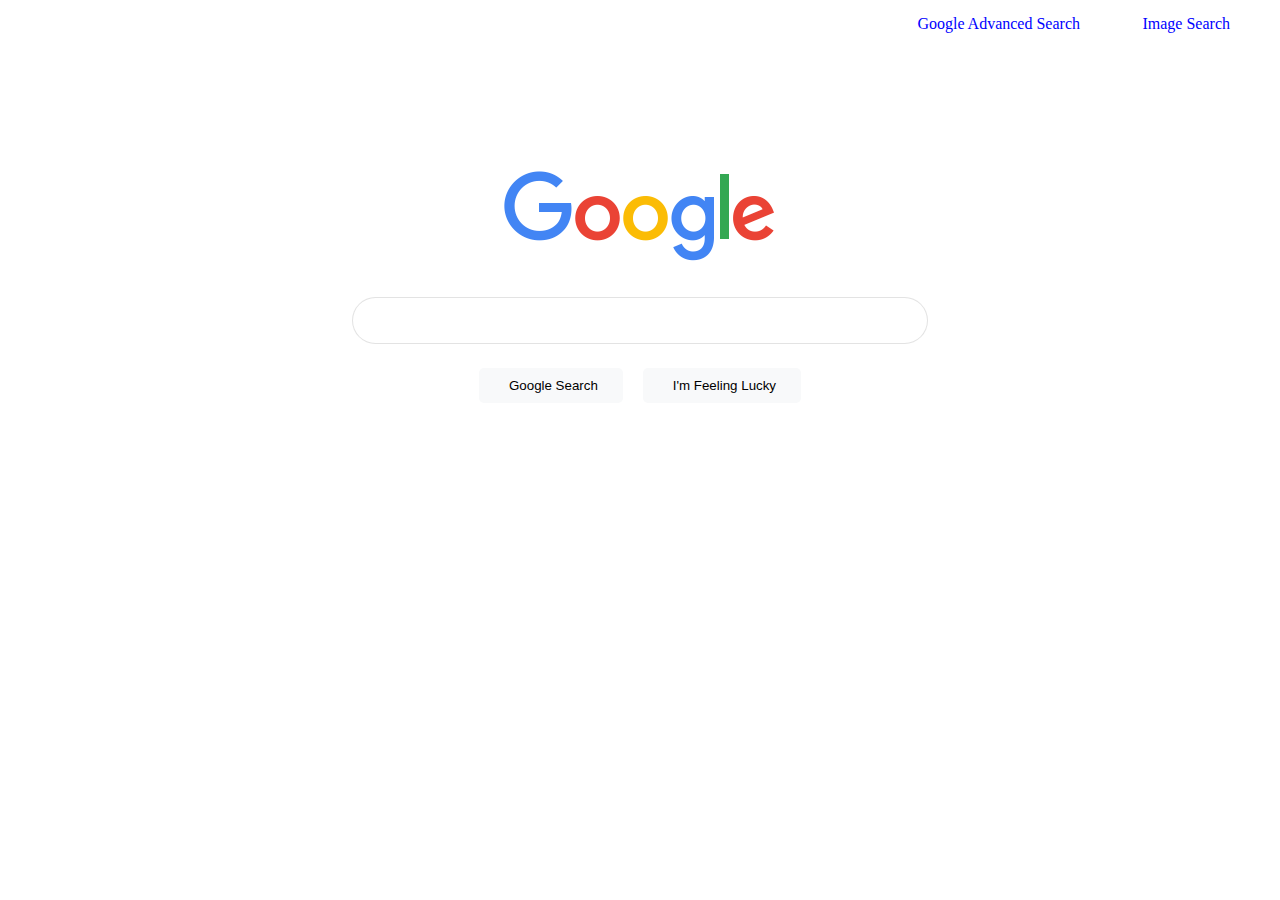
<file: index.html>
<!DOCTYPE html>
<html lang="en">
    <head>
        <title>Search</title>
        <link rel="stylesheet" href="style.css">
        <style>
            
            
        </style>
    </head>
    <body>
        <a href="imageSearch.html">Image Search</a>
        <a id = "link" href="advancedSearch.html">Google Advanced Search </a>
        <img id = "try"src="google.png" alt="Google" >

        <form action="https://www.google.com/search">
            <input id = "input" type="text" name="q"><br>
            <input id ="button" type="submit" value="Google Search">
            <input id = "button" type="submit" value="I'm Feeling Lucky" name="btnI" data-ved="0ahUKEwiNm6S0jYLrAhXslnIEHYv2B30QnRsIDg">
        </form>
        
        
    </body>
</html>
</file>
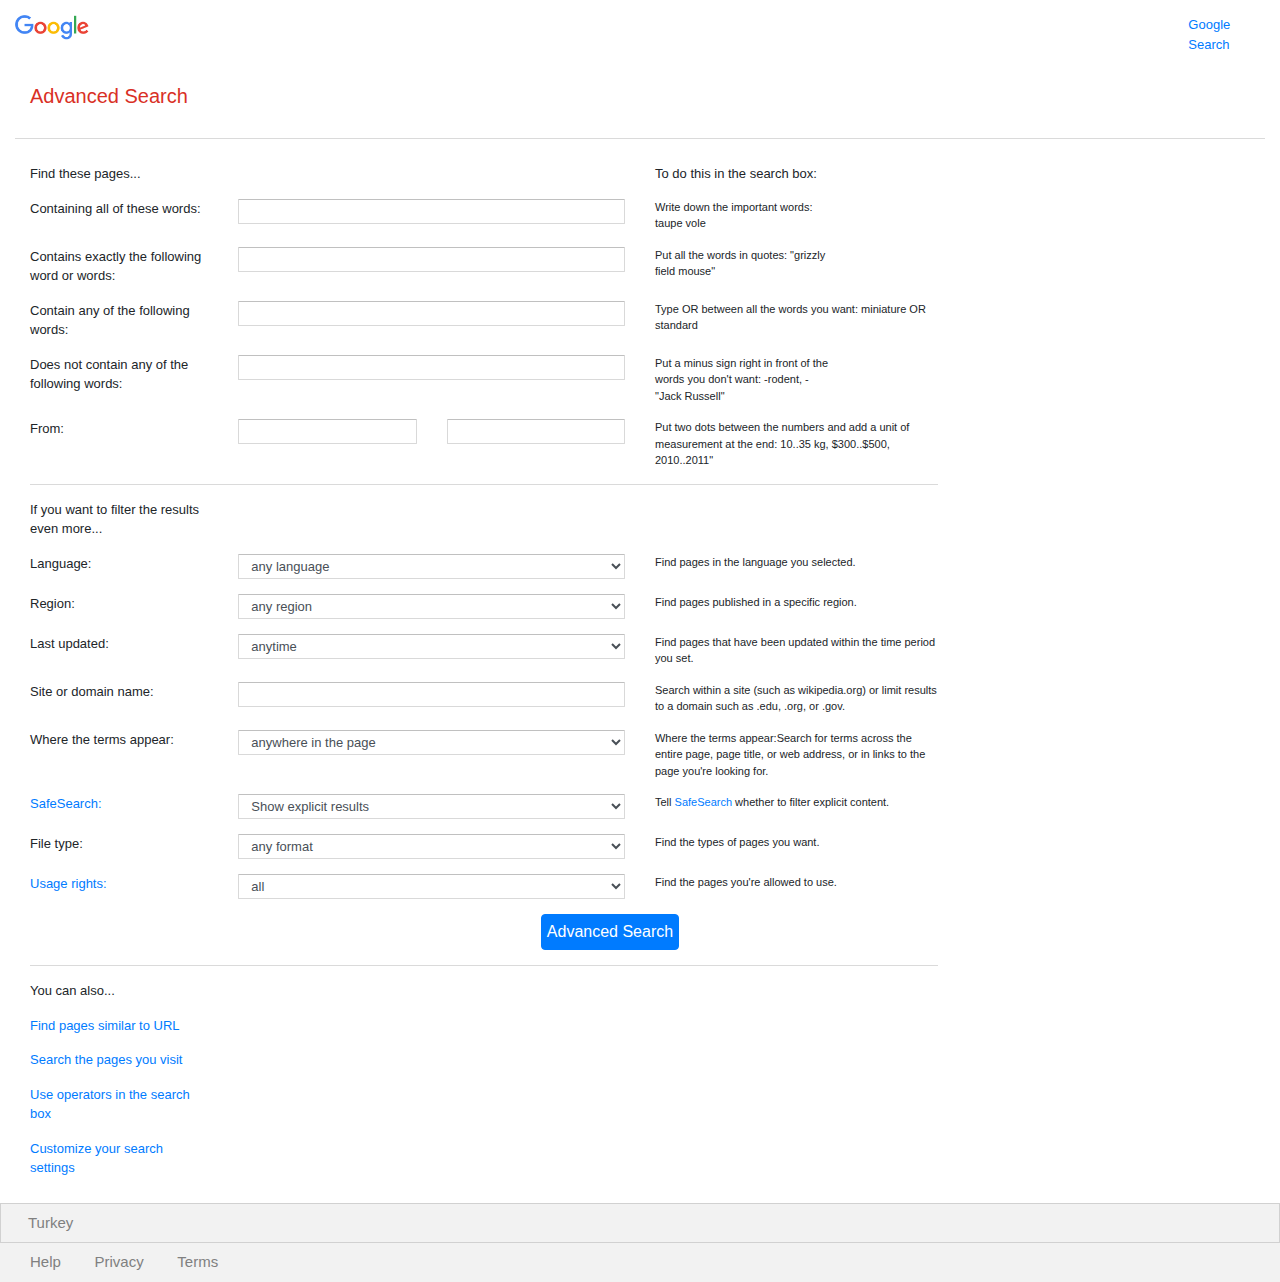
<file: advancedSearch.html>
<!DOCTYPE html>
<html lang="en">
    <head>
        <title>Advanced Search</title>
        <link rel="stylesheet" href="https://stackpath.bootstrapcdn.com/bootstrap/4.5.2/css/bootstrap.min.css">
        <style>
            ad{
                position: absolute;
                top: 15px;
                right: 50px;
                color: blue;
                text-decoration: none;
            }
            ad:hover{
                text-decoration: underline;
            }
            
            #title{
                color: #d93025 ; 
                font-size: 20px;
                font-weight: inherit;
                font-style: inherit;
                margin: 15px;

            }
            #den{
                height:25px;
                font-weight: inherit;
                font-style: inherit;
            }
            .line{
                border-bottom: 1px solid rgba(128, 128, 128, 0.293);
            }
            
            .form-control{
                border-radius: 1px;
                border: 1px solid #d9d9d9;
                border-top: 1px solid #c0c0c0;
                font-size: 13px;
                height: 25px;
                padding: 1px 8px;
                width: 100%;
            }
            body {
                font-family: arial,sans-serif;
                font-size: 13px;
            }
            form{
                width: 100%;
                text-align: left;
                padding: 5px 15px;
                margin-top: 5px;
                
            }
            .row{
                margin-top: 15px; 
            }
            .btn{
                display: inline-block;
                font-weight: 400;
                text-align: center;
                vertical-align: middle;
                user-select: none;
                border: 1px solid transparent;
                font-size: 1rem;
                line-height: 1.5;
                color: #fff;
                background-color: #007bff;
                border-color: #007bff;
                padding: 5px;
                margin-left: -10px;
            }
            .btn:hover{
                color:white;
                background-color: #036cdd;
            }
            #tiny{
                font-size: 11px;
            }
            @media (max-width: 1050px){
                #tiny, #no{
                    display: none;
                }
            }
            .footer{
                color: gray;
                background-color: #f2f2f2;
                padding: 8px 27px;
                margin-top: 20px;
                font-size: 15px;
                border: 1px solid rgba(128, 128, 128, 0.293);

            }
            .footer-cont {
                background-color: #f2f2f2;
                padding: 8px 30px;
            }
            .footer-cont a{
                color: gray;
                padding-right: 30px;
                font-size: 15px;
            }

            .footer-cont a:hover{
                color: black;
                text-decoration: none;
            }
            p{
                margin: 0px;
            }

        </style>
    </head>
    <body>
        <div class="container-fluid">

            <div class="row">
                <div class="col-lg-6"><img id="den" src="google.png" alt="Google Images" ></div>
                <div class="col-lg-5"></div>
                <div class="col-lg-1"><a id = "ad" href="index.html">Google Search</a></div>
            </div>

            <div class="row">
                <div class="col-lg-12"><h2 id="title">Advanced Search</h2></div>
            </div>

            <div class="row">
                <div class="col-lg-12"><p class="line"></p></div>
            </div>
            
           <form style="width: 100% ;"action="https://google.com/search" method="GET" name="f">
                <div class="row">
                    <div class="col-lg-2" >Find these pages...</div>
                    <div class="col-lg-4" id="empty"></div>
                    <div class="col-lg-2"id="no">To do this in the search box:</div>
                    <div class="col-lg-4"></div>
                </div>

                <div class="row">
                    <div class="col-lg-2">Containing all of these words:</div>
                    <div class="col-lg-4" ><input type="text"class="form-control" name="as_q"></div>
                    <div class="col-lg-2" id="tiny"> Write down the important words: taupe vole</div>
                    <div class="col-lg-4"></div>
                </div>

                <div class="row">
                    <div class="col-lg-2">Contains exactly the following word or words:</div>
                    <div class="col-lg-4" ><input class="form-control"type="text"  name="as_epq"></div>
                    <div class="col-lg-2" id="tiny">Put all the words in quotes: "grizzly field mouse" </div>
                    <div class="col-lg-4"></div>
                </div>

                <div class="row">
                    <div class="col-lg-2">Contain any of the following words:</div>
                    <div class="col-lg-4" ><input class="form-control"type="text" name="as_oq"></div>
                    <div class="col-lg-3" id="tiny">Type OR between all the words you want: miniature OR standard</div>
                    <div class="col-lg-3"></div>
                </div>

                <div class="row">
                    <div class="col-lg-2">Does not contain any of the following words:</div>
                    <div class="col-lg-4" ><input class="form-control"type="text" name="as_eq"></div>
                    <div class="col-lg-2"id="tiny">Put a minus sign right in front of the words you don't want: -rodent, -"Jack Russell"</div>
                    <div class="col-lg-4" ></div>
                </div>

                <div class="row">
                    <div class="col-lg-2">From:</div>
                    <div class="col-lg-2" ><input class="form-control" type="text"  name="as_nlo"></div>
                    <div class="col-lg-2"><input class="form-control" type="text"  name="as_nhi"></div>
                    <div class="col-lg-3" id="tiny">Put two dots between the numbers and add a unit of measurement at the end: 10..35 kg, $300..$500, 2010..2011"</div>
                    <div class="col-lg-3"></div>
                </div>

                <div class="row">
                    <div class="col-lg-9"><p class="line"></p></div>
                    <div class="col-lg-3"></div>
                </div>

                <div class="row">
                    <div class="col-lg-2">If you want to filter the results even more...</div>
                    <div class="col-lg-10"></div>  
                </div>

                <div class="row">
                    <div class="col-lg-2">Language:</div>
                    <div class="col-lg-4">
                        <select class="form-control form-control-sm" name="lr">
                            <option value>any language</option>
                            <option value="lang_af">Afrikaans</option>
                            <option value="lang_ar">Arabic</option>
                            <option value="lang_hy">Armenian</option>
                            <option value="lang_be">Belarusian</option>
                            <option value="lang_bg">Bulgarian</option>
                            <option value="lang_ca">Catalan</option>
                            <option value="lang_zh-CN">Chinese (Simplified)</option>
                            <option value="lang_zh-TW">Chinese (Traditional)</option>
                            <option value="lang_hr">Croatian</option>
                            <option value="lang_cs">Czech</option>
                            <option value="lang_da">Danish</option>
                            <option value="lang_nl">Dutch</option>
                            <option value="lang_en">English</option>
                            <option value="lang_eo">Esperanto</option>
                            <option value="lang_et">Estonian</option>
                            <option value="lang_fi">Finnish</option>
                            <option value="lang_fr">French</option>
                            <option value="lang_de">German</option>
                            <option value="lang_el">Greek</option>
                            <option value="lang_iw">Hebrew</option>
                            <option value="lang_hi">Hindi</option>
                            <option value="lang_hu">Hungarian</option>
                            <option value="lang_is">Icelandic</option>
                            <option value="lang_id">Indonesian</option>
                            <option value="lang_it">Italian</option>
                            <option value="lang_ja">Japanese</option>
                            <option value="lang_ko">Korean</option>
                            <option value="lang_lv">Latvian</option>
                            <option value="lang_lt">Lithuanian</option>
                            <option value="lang_no">Norwegian</option>
                            <option value="lang_fa">Persian</option>
                            <option value="lang_pl">Polish</option>
                            <option value="lang_pt">Portuguese</option>
                            <option value="lang_ro">Romanian</option>
                            <option value="lang_ru">Russian</option>
                            <option value="lang_sr">Serbian</option>
                            <option value="lang_sk">Slovak</option>
                            <option value="lang_sl">Slovenian</option>
                            <option value="lang_es">Spanish</option>
                            <option value="lang_sw">Swahili</option>
                            <option value="lang_sv">Swedish</option>
                            <option value="lang_th">Thai</option>
                            <option value="lang_tr">Turkish</option>
                            <option value="lang_uk">Ukrainian</option>
                            <option value="lang_vi">Vietnamese</option>
                        </select>
                      </div>
                      
                    <div class="col-lg-3" id="tiny">Find pages in the language you selected.</div>
                    <div class="col-lg-3"></div>
                    
                </div>

                <div class="row">
                    <div class="col-lg-2">Region:</div>
                    <div class="col-lg-4">
                        <select class="form-control form-control-sm" name="cr">
                            <option value>any region</option>
                            <option value="countryAF">Afghanistan</option>
                            <option value="countryAL">Albania</option>
                            <option value="countryDZ">Algeria</option>
                            <option value="countryAS">American Samoa</option>
                            <option value="countryAD">Andorra</option>
                            <option value="countryAO">Angola</option>
                            <option value="countryAI">Anguilla</option>
                            <option value="countryAQ">Antarctica</option>
                            <option value="countryAG">Antigua & Barbuda</option>
                            <option value="countryAR">Argentina</option>
                            <option value="countryAM">Armenia</option>
                            <option value="countryAW">Aruba</option>
                            <option value="countryAU">Australia</option>
                            <option value="countryAT">Austria</option>
                            <option value="countryAZ">Azerbaijan</option>
                            <option value="countryBS">Bahamas</option>
                            <option value="countryBH">Bahrain</option>
                            <option value="countryBD">Bangladesh</option>
                            <option value="countryBB">Barbados</option>
                            <option value="countryBY">Belarus</option>
                            <option value="countryBE">Belgium</option>
                            <option value="countryBZ">Belize</option>
                            <option value="countryBJ">Benin</option>
                            <option value="countryBM">Bermuda</option>
                            <option value="countryBT">Bhutan</option>
                            <option value="countryBO">Bolivia</option>
                            <option value="countryBA">Bosnia & Herzegovina</option>
                            <option value="countryBW">Botswana</option>
                            <option value="countryBV">Bouvet Island</option>
                            <option value="countryBR">Brazil</option>
                            <option value="countryIO">British Indian Ocean Territory</option>
                            <option value="countryVG">British Virgin Islands</option>
                            <option value="countryBN">Brunei</option>
                            <option value="countryBG">Bulgaria</option>
                            <option value="countryBF">Burkina Faso</option>
                            <option value="countryBI">Burundi</option>
                            <option value="countryKH">Cambodia</option>
                            <option value="countryCM">Cameroon</option>
                            <option value="countryCA">Canada</option>
                            <option value="countryCV">Cape Verde</option>
                            <option value="countryKY">Cayman Islands</option>
                            <option value="countryCF">Central African Republic</option>
                            <option value="countryTD">Chad</option>
                            <option value="countryCL">Chile</option>
                            <option value="countryCN">China</option>
                            <option value="countryCX">Christmas Island</option>
                            <option value="countryCC">Cocos (Keeling) Islands</option>
                            <option value="countryCO">Colombia</option>
                            <option value="countryKM">Comoros</option>
                            <option value="countryCG">Congo - Brazzaville</option>
                            <option value="countryCD">Congo - Kinshasa</option>
                            <option value="countryCK">Cook Islands</option>
                            <option value="countryCR">Costa Rica</option>
                            <option value="countryCI">Côte d’Ivoire</option>
                            <option value="countryHR">Croatia</option>
                            <option value="countryCU">Cuba</option>
                            <option value="countryCY">Cyprus</option>
                            <option value="countryCZ">Czechia</option>
                            <option value="countryDK">Denmark</option>
                            <option value="countryDJ">Djibouti</option>
                            <option value="countryDM">Dominica</option>
                            <option value="countryDO">Dominican Republic</option>
                            <option value="countryEC">Ecuador</option>
                            <option value="countryEG">Egypt</option>
                            <option value="countrySV">El Salvador</option>
                            <option value="countryGQ">Equatorial Guinea</option>
                            <option value="countryER">Eritrea</option>
                            <option value="countryEE">Estonia</option>
                            <option value="countrySZ">Eswatini</option>
                            <option value="countryET">Ethiopia</option>
                            <option value="countryFK">Falkland Islands (Islas Malvinas)</option>
                            <option value="countryFO">Faroe Islands</option>
                            <option value="countryFJ">Fiji</option>
                            <option value="countryFI">Finland</option>
                            <option value="countryFR">France</option>
                            <option value="countryGF">French Guiana</option>
                            <option value="countryPF">French Polynesia</option>
                            <option value="countryTF">French Southern Territories</option>
                            <option value="countryGA">Gabon</option>
                            <option value="countryGM">Gambia</option>
                            <option value="countryGE">Georgia</option>
                            <option value="countryDE">Germany</option>
                            <option value="countryGH">Ghana</option>
                            <option value="countryGI">Gibraltar</option>
                            <option value="countryGR">Greece</option>
                            <option value="countryGL">Greenland</option>
                            <option value="countryGD">Grenada</option>
                            <option value="countryGP">Guadeloupe</option>
                            <option value="countryGU">Guam</option>
                            <option value="countryGT">Guatemala</option>
                            <option value="countryGN">Guinea</option>
                            <option value="countryGW">Guinea-Bissau</option>
                            <option value="countryGY">Guyana</option>
                            <option value="countryHT">Haiti</option>
                            <option value="countryHM">Heard & McDonald Islands</option>
                            <option value="countryHN">Honduras</option>
                            <option value="countryHK">Hong Kong</option>
                            <option value="countryHU">Hungary</option>
                            <option value="countryIS">Iceland</option>
                            <option value="countryIN">India</option>
                            <option value="countryID">Indonesia</option>
                            <option value="countryIR">Iran</option>
                            <option value="countryIQ">Iraq</option>
                            <option value="countryIE">Ireland</option>
                            <option value="countryIL">Israel</option>
                            <option value="countryIT">Italy</option>
                            <option value="countryJM">Jamaica</option>
                            <option value="countryJP">Japan</option>
                            <option value="countryJO">Jordan</option>
                            <option value="countryKZ">Kazakhstan</option>
                            <option value="countryKE">Kenya</option>
                            <option value="countryKI">Kiribati</option>
                            <option value="countryKW">Kuwait</option>
                            <option value="countryKG">Kyrgyzstan</option>
                            <option value="countryLA">Laos</option>
                            <option value="countryLV">Latvia</option>
                            <option value="countryLB">Lebanon</option>
                            <option value="countryLS">Lesotho</option>
                            <option value="countryLR">Liberia</option>
                            <option value="countryLY">Libya</option>
                            <option value="countryLI">Liechtenstein</option>
                            <option value="countryLT">Lithuania</option>
                            <option value="countryLU">Luxembourg</option>
                            <option value="countryMO">Macao</option>
                            <option value="countryMG">Madagascar</option>
                            <option value="countryMW">Malawi</option>
                            <option value="countryMY">Malaysia</option>
                            <option value="countryMV">Maldives</option>
                            <option value="countryML">Mali</option>
                            <option value="countryMT">Malta</option>
                            <option value="countryMH">Marshall Islands</option>
                            <option value="countryMQ">Martinique</option>
                            <option value="countryMR">Mauritania</option>
                            <option value="countryMU">Mauritius</option>
                            <option value="countryYT">Mayotte</option>
                            <option value="countryMX">Mexico</option>
                            <option value="countryFM">Micronesia</option>
                            <option value="countryMD">Moldova</option>
                            <option value="countryMC">Monaco</option>
                            <option value="countryMN">Mongolia</option>
                            <option value="countryMS">Montserrat</option>
                            <option value="countryMA">Morocco</option>
                            <option value="countryMZ">Mozambique</option>
                            <option value="countryMM">Myanmar (Burma)</option>
                            <option value="countryNA">Namibia</option>
                            <option value="countryNR">Nauru</option>
                            <option value="countryNP">Nepal</option>
                            <option value="countryNL">Netherlands</option>
                            <option value="countryNC">New Caledonia</option>
                            <option value="countryNZ">New Zealand</option>
                            <option value="countryNI">Nicaragua</option>
                            <option value="countryNE">Niger</option>
                            <option value="countryNG">Nigeria</option>
                            <option value="countryNU">Niue</option>
                            <option value="countryNF">Norfolk Island</option>
                            <option value="countryKP">North Korea</option>
                            <option value="countryMK">North Macedonia</option>
                            <option value="countryMP">Northern Mariana Islands</option>
                            <option value="countryNO">Norway</option>
                            <option value="countryOM">Oman</option>
                            <option value="countryPK">Pakistan</option>
                            <option value="countryPW">Palau</option>
                            <option value="countryPS">Palestine</option>
                            <option value="countryPA">Panama</option>
                            <option value="countryPG">Papua New Guinea</option>
                            <option value="countryPY">Paraguay</option>
                            <option value="countryPE">Peru</option>
                            <option value="countryPH">Philippines</option>
                            <option value="countryPN">Pitcairn Islands</option>
                            <option value="countryPL">Poland</option>
                            <option value="countryPT">Portugal</option>
                            <option value="countryPR">Puerto Rico</option>
                            <option value="countryQA">Qatar</option>
                            <option value="countryRE">Réunion</option>
                            <option value="countryRO">Romania</option>
                            <option value="countryRU">Russia</option>
                            <option value="countryRW">Rwanda</option>
                            <option value="countryWS">Samoa</option>
                            <option value="countrySM">San Marino</option>
                            <option value="countryST">São Tomé & Príncipe</option>
                            <option value="countrySA">Saudi Arabia</option>
                            <option value="countrySN">Senegal</option>
                            <option value="countryRS">Serbia</option>
                            <option value="countrySC">Seychelles</option>
                            <option value="countrySL">Sierra Leone</option>
                            <option value="countrySG">Singapore</option>
                            <option value="countrySK">Slovakia</option>
                            <option value="countrySI">Slovenia</option>
                            <option value="countrySB">Solomon Islands</option>
                            <option value="countrySO">Somalia</option>
                            <option value="countryZA">South Africa</option>
                            <option value="countryGS">South Georgia & South Sandwich Islands</option>
                            <option value="countryKR">South Korea</option>
                            <option value="countryES">Spain</option>
                            <option value="countryLK">Sri Lanka</option>
                            <option value="countrySH">St. Helena</option>
                            <option value="countryKN">St. Kitts & Nevis</option>
                            <option value="countryLC">St. Lucia</option>
                            <option value="countryPM">St. Pierre & Miquelon</option>
                            <option value="countryVC">St. Vincent & Grenadines</option>
                            <option value="countrySD">Sudan</option>
                            <option value="countrySR">Suriname</option>
                            <option value="countrySJ">Svalbard & Jan Mayen</option>
                            <option value="countrySE">Sweden</option>
                            <option value="countryCH">Switzerland</option>
                            <option value="countrySY">Syria</option>
                            <option value="countryTW">Taiwan</option>
                            <option value="countryTJ">Tajikistan</option>
                            <option value="countryTZ">Tanzania</option>
                            <option value="countryTH">Thailand</option>
                            <option value="countryTG">Togo</option>
                            <option value="countryTK">Tokelau</option>
                            <option value="countryTO">Tonga</option>
                            <option value="countryTT">Trinidad & Tobago</option>
                            <option value="countryTN">Tunisia</option>
                            <option value="countryTR">Turkey</option>
                            <option value="countryTM">Turkmenistan</option>
                            <option value="countryTC">Turks & Caicos Islands</option>
                            <option value="countryTV">Tuvalu</option>
                            <option value="countryUM">U.S. Outlying Islands</option>
                            <option value="countryVI">U.S. Virgin Islands</option>
                            <option value="countryUG">Uganda</option>
                            <option value="countryUA">Ukraine</option>
                            <option value="countryAE">United Arab Emirates</option>
                            <option value="countryGB">United Kingdom</option>
                            <option value="countryUS">United States</option>
                            <option value="countryUY">Uruguay</option>
                            <option value="countryUZ">Uzbekistan</option>
                            <option value="countryVU">Vanuatu</option>
                            <option value="countryVA">Vatican City</option>
                            <option value="countryVE">Venezuela</option>
                            <option value="countryVN">Vietnam</option>
                            <option value="countryWF">Wallis & Futuna</option>
                            <option value="countryEH">Western Sahara</option>
                            <option value="countryYE">Yemen</option>
                            <option value="countryZM">Zambia</option>
                            <option value="countryZW">Zimbabwe</option>
                        </select>
                            </div>
                    <div class="col-lg-3" id="tiny">Find pages published in a specific region.</div>
                    <div class="col-lg-3"></div>
                </div>
                
                <div class="row">
                    <div class="col-lg-2">Last updated:</div>
                    <div class="col-lg-4" >
                        <select class="form-control form-control-sm" name="as_qdr">
                            <option value="all">anytime</option>
                            <option value="d">past 24 hours</option>
                            <option value="w">past week</option>
                            <option value="m">past month</option>
                            <option value="y">past year</option>
                        </select></div>
                    <div class="col-lg-3" id="tiny">Find pages that have been updated within the time period you set.</div>
                    <div class="col-lg-3"></div>
                </div>

                <div class="row">
                    <div class="col-lg-2">Site or domain name:</div>
                    <div class="col-lg-4" ><input class="form-control"name="as_sitesearch"></div>
                    <div class="col-lg-3" id="tiny">Search within a site (such as wikipedia.org) or limit results to a domain such as .edu, .org, or .gov.</div>
                    <div class="col-lg-3"></div>
                </div>

                <div class="row">
                    <div class="col-lg-2">Where the terms appear:</div>
                    <div class="col-lg-4" >
                        <select class="form-control" name="as_occt">
                            <option value="any">anywhere in the page</option>
                            <option value="title">in the title of the page</option>
                            <option value="body">in the text of the page</option>
                            <option value="URL">in the URL of the page</option>
                            <option value="links">in links to the page</option>     
                        </select></div>
                    <div class="col-lg-3" id="tiny">Where the terms appear:Search for terms across the entire page, page title, or web address, or in links to the page you're looking for.</div>
                    <div class="col-lg-3"></div>
                </div>
                
                <div class="row">
                    <div class="col-lg-2"><a href="https://support.google.com/websearch/answer/510?visit_id=638239908460156807-812353632&p=adv_safesearch&rd=1">SafeSearch:</a></div>
                    <div class="col-lg-4" >
                        <select class="form-control"name="safe">
                            <option value="images">Show explicit results</option>
                            <option value="active">Hide explicit results</option>
                        </select></div>
                    <div class="col-lg-3" id="tiny">Tell <a href="https://support.google.com/websearch/answer/510?visit_id=638239908460156807-812353632&p=adv_safesearch&rd=1">SafeSearch</a> whether to filter explicit content.</div>
                    <div class="col-lg-3"></div>
                </div>

                <div class="row">
                    <div class="col-lg-2">File type:</div>
                    <div class="col-lg-4" >
                        <select class="form-control"name="as_filetype">
                            <option value>any format</option>
                            <option value="pdf">Adobe Acrobat PDF (.pdf)</option>
                            <option value="ps">Adobe Postscript (.ps)</option>
                            <option value="dwf">Autodesk DWF (.dwf)</option>
                            <option value="kml">Google Earth KML (.kml)</option>
                            <option value="kmz">Google Earth KMZ (.kmz)</option>
                            <option value="xls">Microsoft Excel (.xls)</option>
                            <option value="ppt">Microsoft PowerPoint (.ppt)</option>
                            <option value="doc">Microsoft Word (.doc)</option>
                            <option value="rtf">Rich Text Format (.rtf)</option>
                            <option value="swf">Shockwave Flash (.swf)</option>
                        </select></div>
                    <div class="col-lg-3" id="tiny">Find the types of pages you want.</div>
                    <div class="col-lg-3"></div>
                </div>

                <div class="row">
                    <div class="col-lg-2"><a href="https://support.google.com/websearch/answer/29508?hl=tr&visit_id=638239908369471827-1800415947&p=ws_images_usagerights&rd=1">Usage rights:</a></div>
                    <div class="col-lg-4">
                        <!-- I couldn't find a way to implement this feature.-->
                        <select class="form-control" name="user_rights">
                            <option value>all</option>
                            <option value="cl">Creative Commons licences</option>
                            <option value="ol">Commercial and other licences</option>
                            <option value="open for use or sharing,even commercially">open for use or sharing,even commercially</option>
                            <option value="modification">open for use, share, or modification</option>
                            <option value="commercial">open to use, sharing, or modification, even commercially</option>
                        </select>
                        
                        
                           
                    </div>
                    <div class="col-lg-3" id="tiny">Find the pages you're allowed to use.</div>
                    <div class="col-lg-3"></div>
                </div>
                <div class="row">
                    <div class="col-lg-5"></div>
                    <div class="col-lg-7"><input name="tbs" type="hidden" value><input type="submit" class="btn" value="Advanced Search"></div>          
                </div>
                <div class="row">
                    <div class="col-lg-9"><p class="line"></p></div>
                    <div class="col-lg-3"></div>
                </div>
                <div class="row">
                    <div class="col-lg-2">You can also...</div>
                    <div class="col-lg-10"></div>
                </div>
                <div class="row">
                    <div class="col-lg-2"><a href="https://support.google.com/websearch/answer/2466433?visit_id=638241406880413781-929604166&p=adv_pages_similar&hl=tr&rd=1">Find pages similar to URL</a></div>
                    <div class="col-lg-10"></div>
                </div>
                <div class="row">
                    <div class="col-lg-2"><a href="https://support.google.com/websearch/answer/54068?hl=tr&visit_id=638241406882097895-1031993914&p=adv_pages_visited&rd=1">Search the pages you visit</a></div>
                    <div class="col-lg-10"></div>
                </div>
                <div class="row">
                    <div class="col-lg-2"><a href="https://support.google.com/websearch/answer/2466433?visit_id=638241406882097895-1031993914&p=adv_operators&hl=tr&rd=1">Use operators in the search box</a></div>
                    <div class="col-lg-10"></div>
                </div>
                <div class="row">
                    <div class="col-lg-2"><a href="https://www.google.com/preferences?hl=tr">Customize your search settings</a></div>
                    <div class="col-lg-10"></div>
                </div>

                
            </form>
        </div>
        <div class="footer">
            <p>Turkey</p>
        </div>
        <div class="footer-cont">
            <a href="https://support.google.com/websearch/?visit_id=638247933436880366-3039640646&hl=tr&rd=2#topic=3378866">Help</a>
            <a href="https://policies.google.com/privacy?hl=tr&fg=1">Privacy</a>
            <a href="https://policies.google.com/terms?hl=tr&fg=1">Terms</a>
        </div>
    </body>
</html>
</file>
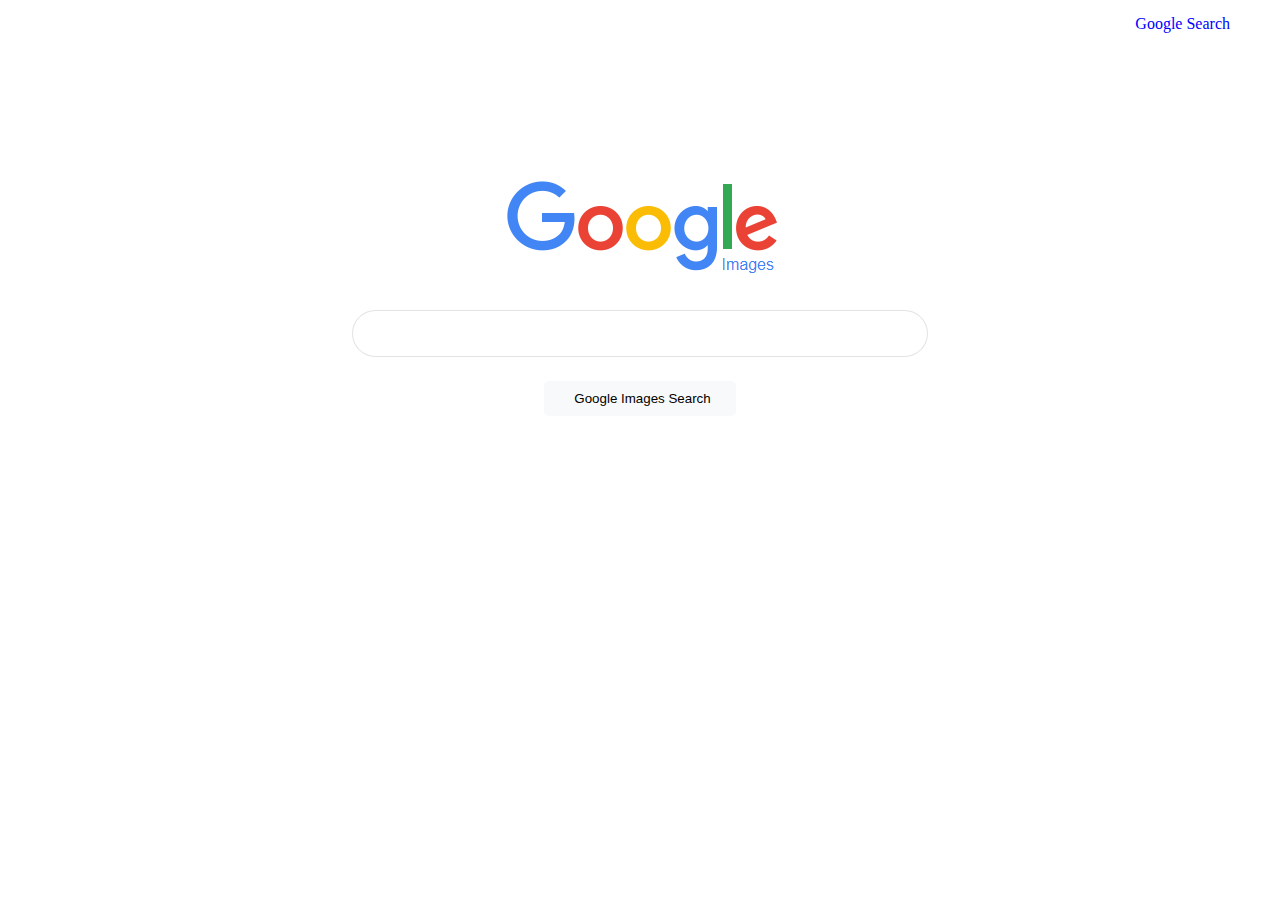
<file: imageSearch.html>
<!DOCTYPE html>
<html lang="en">
    <head>
        <title>Image Search</title>
        <link rel="stylesheet" href="style.css">
    </head>
    <body>
        <a href="index.html">Google Search</a>
        <img id = "try"src="google3.png" alt="Google Images" >
        <form action="https://www.google.com/search">
            <input id="input" type="text" name="tbm" value="isch" hidden>
            <input id="input" type="text" name="q"><br>
            <input id="button" type="submit" value="Google Images Search">
        </form>
    </body>
</html>
</file>
<file: style.css>
form {
    text-align: center;
    font-family: Arial, sans-serif;
    font-size: 14px;
    align-items: center;
    margin: 30px 10px;
}
#try{
    display: block;
    margin-left: auto;
    margin-right: auto;
    margin-top: 13.5%;
}
#input {
    width: 570px;
    height: 43px;
    border-radius: 30px;
    border: 0.1px solid rgba(128, 128, 128, 0.225);
    margin: 4px 15px;
}
  
#button {
    margin: 20px 8px;
    border-radius: 5px;
    border: none;
    padding: 10px 25px;
    background-color: #f8f9fa;
    text-indent: 5px;
}
  
#button:hover {
    border: 1px solid rgba(128, 128, 128, 0.228);
}
  
#input:hover {
    box-shadow: 0 0 5px rgba(0, 0, 0, 0.5);
}
#link{
    right: 200px;
}
a{
    position: absolute;
    top: 15px;
    right: 50px;
    color: blue;
    text-decoration: none;
}
a:hover{
    text-decoration: underline;
}
</file>
